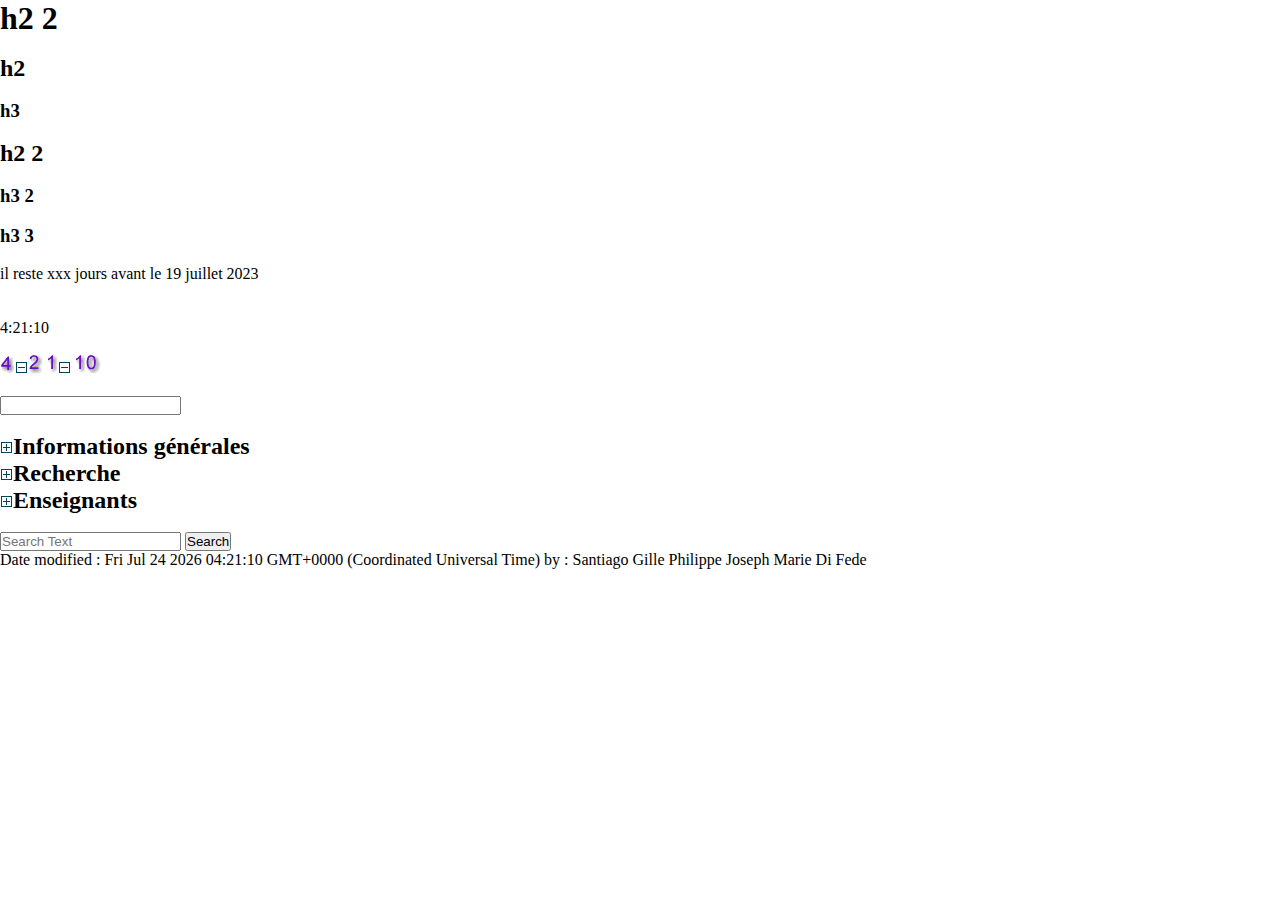
<file: R410/TD1/index.html>
<!DOCTYPE html>
<html xmlns="http://www.w3.org/1999/html">
	<head>
		<meta charset="utf-8" />
		<meta name="author" content="Santiago Gille Philippe Joseph Marie Di Fede" />
		<title>TD1- Exercice 1</title>
		<link href="assets/favicon.ico" rel="icon" type="image/x-icon" />
		<link rel="stylesheet" type="text/css" href="css/td1.css" />
		<script defer="defer" src="js/td1.js"></script>
	</head>
	<body onload="onLoad();defineHeading4();onload=dateAlter();toggleDropdown();toggleDropdown2();toggleDropdown3();">
	<h1 id="title" class="firstOrLast"> h1</h1></br>
	<h2> h2</h2><br>
	<h3 class="firstOrLast"> h3</h3><br>
	<h2 class="firstOrLast"> h2 2</h2><br>
	<h3> h3 2</h3><br>
	<h3> h3 3</h3><br>
		<p id="dateUntil" >  il reste xxx jours avant le 19 juillet 2023</p>
		<br>
		<p id="clock"></p>
		<br>
		<p id="clock2" ></p>
		<br>
		<div id="graphic-clock"></div>
		<br>
		<form>
			<label >
				<input type="text" id="textField">
			</label>
		</form>
		<br>
		<div class="dropdown" >

				<aside>
					<h2 onclick="toggleDropdown()"   id="infoGen">Informations générales</h2>
					<ul id="dropdown-list">
						<li><a href="">Accueil</a></li>
						<li><a href="">CV</a></li>
					</ul>
					<h2 onclick="toggleDropdown2()" id="Rec">Recherche</h2>
					<ul id="dropdown-list2">
						<li><a href="">Activités</a></li>
						<li><a href="">Rayonnement scientifique</a></li>
						<li><a href="">Projets en cours</a></li>
						<li><a href="">Anciens projets</a></li>
						<li><a href="">Publications</a></li>
					</ul>
					<h2 onclick="toggleDropdown3()" id="Ens">Enseignement</h2>
					<ul id="dropdown-list3">
						<li><a href="">Département Informatique</a></li>
						<li><a href="">LP SIL</a></li>
						<li><a href="">Polytech Nice Sophia</a></li>
						<li><a href="">Autres</a></li>
						<li><a href="">Stages et Projets</a></li>
					</ul>

				</aside>
		</div>
		<br>
		<div id="searchbar">
			<form>
				<label>
					<input type="text" id="searchText" placeholder="Search Text">
					<button onclick="search()">Search</button>
				</label>
			</form>
		</div>



		<div id="update-date"></div>
	</body>

</html>
</file>
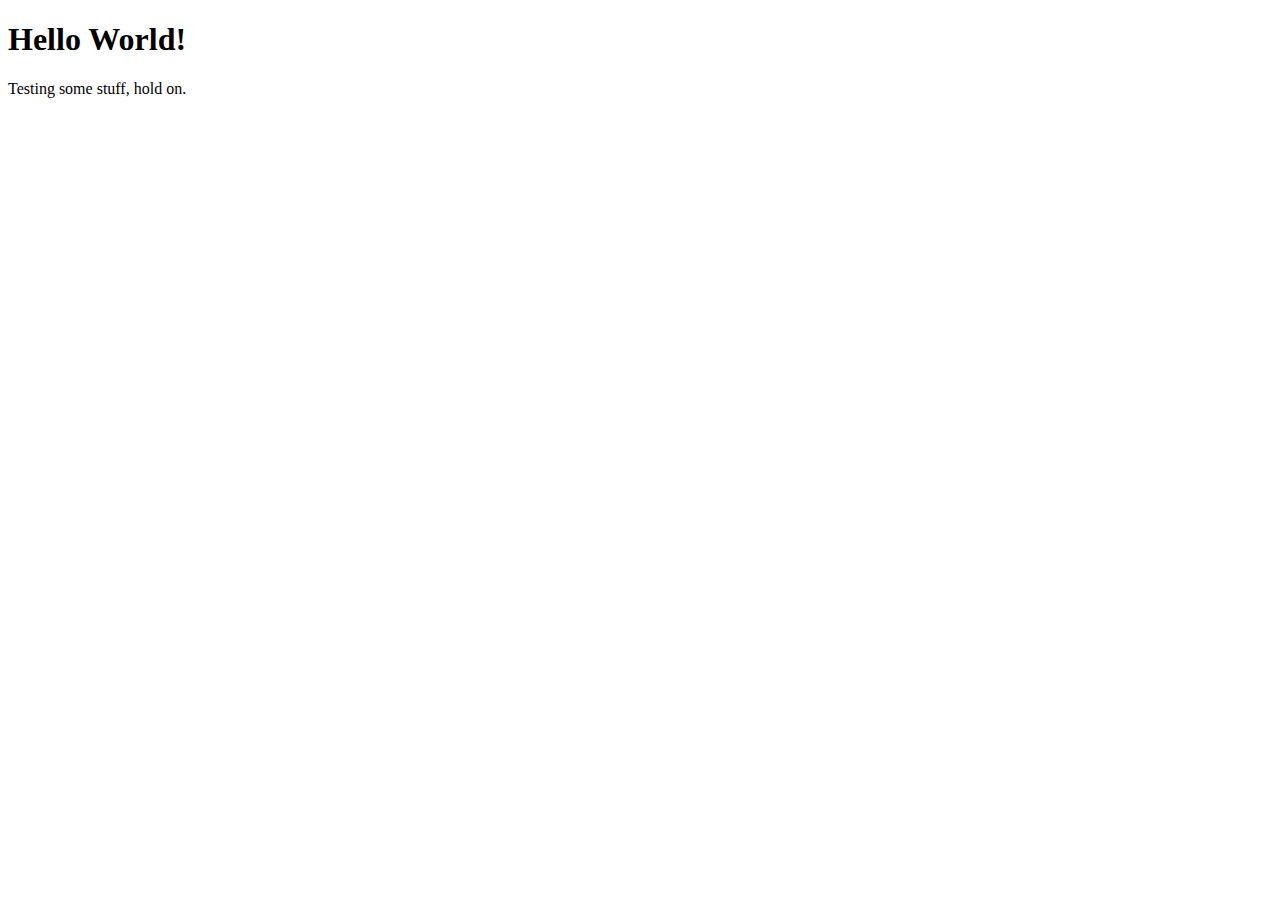
<file: R410/TD4/index.html>
<!DOCTYPE html>
<html>
<head>
    <meta charset="utf-8" />
    <meta name="author" content="Santiago Di Fede - UCA - IUT - INFO" />
    <title>TD4 R410</title>
    <script defer="defer" src="js/object.js"></script>
</head>
<body>
    <h1>Hello World!</h1>
    <p>Testing some stuff, hold on.</p>
    <p id="test"></p>
</body>
</file>
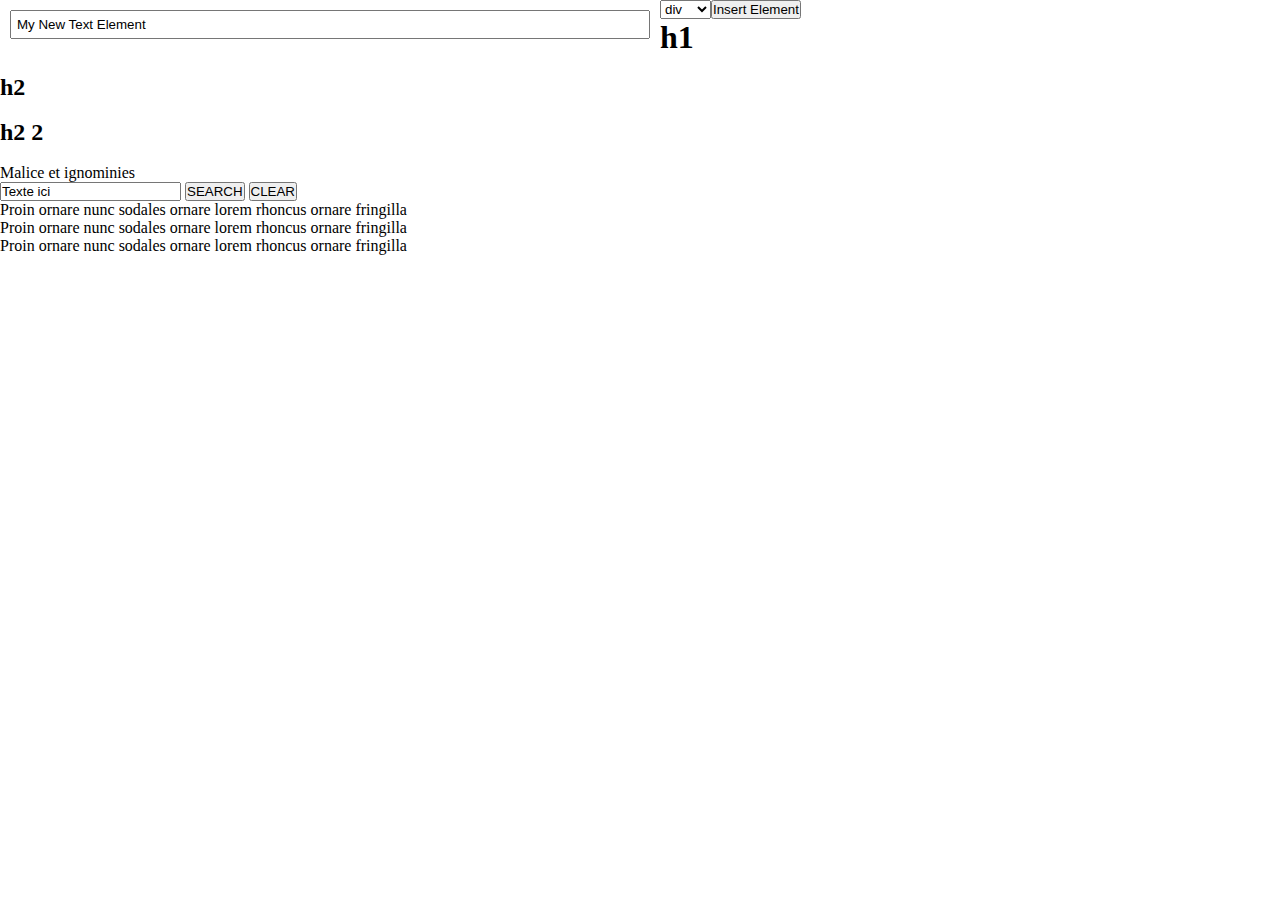
<file: R410/TP2/index.html>
<!DOCTYPE html>
<html xmlns="http://www.w3.org/1999/html">
<head>
	<meta charset="utf-8" />
	<meta name="author" content="Santiago Gille Philippe Joseph Marie Di Fede" />
	<title>TD1- Exercice 1</title>
	<link href="assets/favicon.ico" rel="icon" type="image/x-icon" />
	<link rel="stylesheet" type="text/css" href="css/td2.css" />
	<script defer="defer" src="js/td2.js"></script>
</head>
<body>

<h1 id="title"> h1</h1></br>
<h2> h2</h2><br>
<h2 > h2 2</h2><br>

<p >  Malice et ignominies </p>
<div> <ol> </ol></div>
<input onfocusout="clearIt()" oninput="mark(this.value)"  value="Texte ici" id="search" placeholder="Texte ici">
<button onclick="mark(search.value)">SEARCH</button>
<button onclick="clearIt()">CLEAR</button>


<div id="main">
	<div >
		Proin ornare nunc sodales <span>ornare</span> lorem rhoncus ornare fringilla
	</div>
	<div>
		Proin ornare nunc sodales or<span>nare</span> lorem rhoncus ornare fringilla
	</div>
	<div>
		Proin ornare nunc sodales ornare lorem rhoncus ornare fringilla
	</div>
</div>




</body>

</html>
</file>
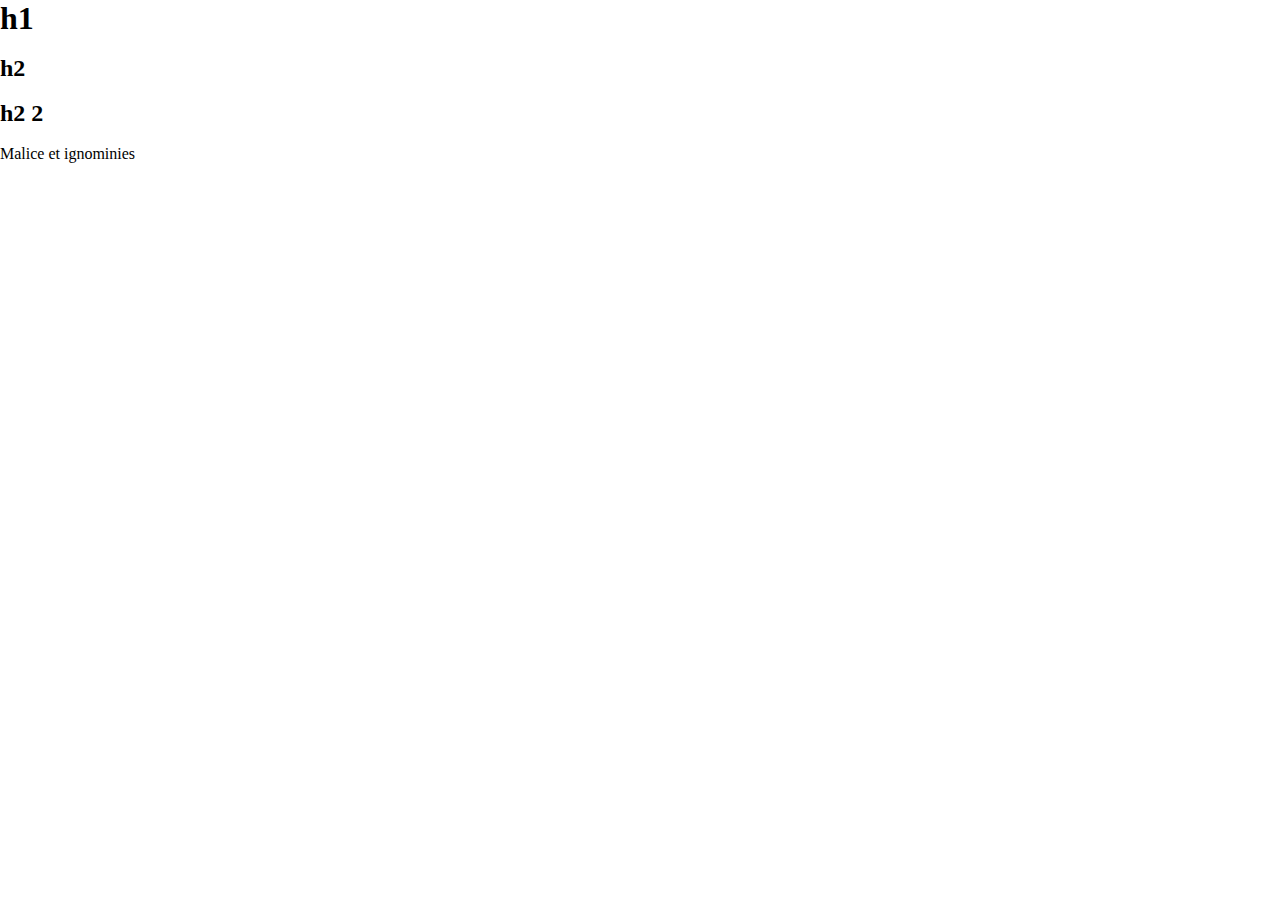
<file: R410/TD1/R410/TP2/index.html>
<!DOCTYPE html>
<html xmlns="http://www.w3.org/1999/html">
<head>
	<meta charset="utf-8" />
	<meta name="author" content="Santiago Gille Philippe Joseph Marie Di Fede" />
	<title>TD1- Exercice 1</title>
	<link href="assets/favicon.ico" rel="icon" type="image/x-icon" />
	<link rel="stylesheet" type="text/css" href="css/td2.css" />
	<script defer="defer" src="js/td2.js"></script>
</head>
<body onload="onLoad();initSelect()">

<h1 id="title"> h1</h1></br>
<h2> h2</h2><br>
<h2 > h2 2</h2><br>

<p >  Malice et ignominies </p>
<div> <ol> </ol></div>



</body>

</html>
</file>
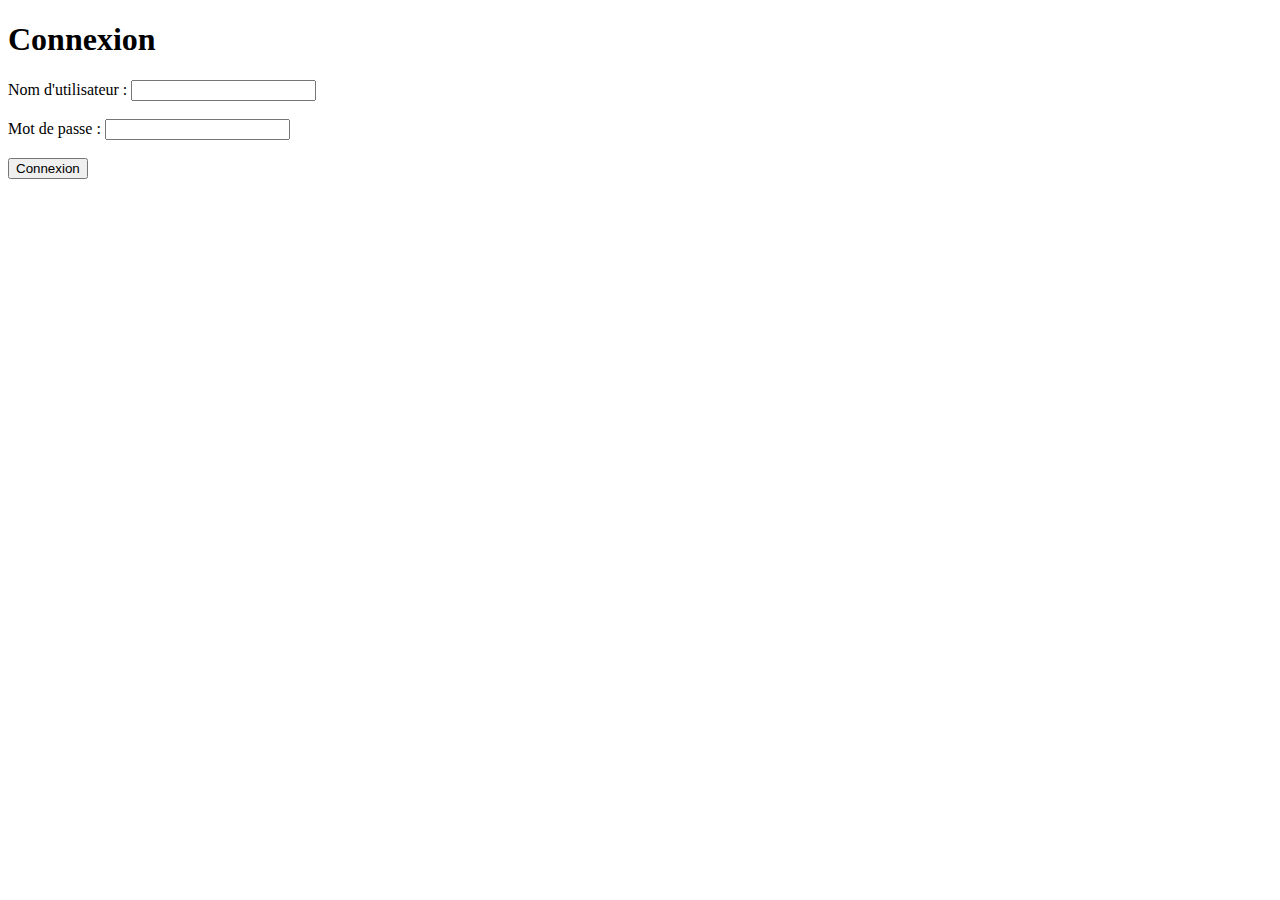
<file: R410/TD5/exercice1.html>
<!DOCTYPE html>
<html>

<head>
    <title>TD5</title>
</head>

<body>
    <h1>Connexion</h1>
    <form action="form.php" method="post">
        <label for="username">Nom d'utilisateur :</label>
        <input type="text" id="username" name="username"><br><br>
        <label for="password">Mot de passe :</label>
        <input type="password" id="password" name="password"><br><br>
        <input type="submit" value="Connexion">
    </form>




    <script src="https://code.jquery.com/jquery-3.6.4.min.js" integrity="sha256-oP6HI9z1XaZNBrJURtCoUT5SUnxFr8s3BzRl+cbzUq8=" crossorigin="anonymous"></script>
    <script src="assets/js/exercice1.js"></script>
</body>

</html>
</file>
<file: R410/TD1/css/td1.css>
@charset "utf-8";

* {
    margin: 0px;
    padding: 0px;
    box-sizing: border-box;
}
white {
    background-color: rgb(255,255,255);
}
.green {
    background-color: rgb(150,255,150);
}
.red {
    background-color: rgb(255,150,150);
}

#dropdown-list {
    display: none;
}

#dropdown-list2 {
    display: none;
}

#dropdown-list3 {
    display: none;
}
</file>
<file: R410/TP2/css/td2.css>
@charset "utf-8";

* {
	margin: 0px;
	padding: 0px;
	box-sizing: border-box;
}


.highlight {
	background-color: #EEF43B;
}

input[type="text"] {
	width: 50%;
	margin:10px;
	padding: 5px;
	float:left;
	clear:left;
}

.bold {
	font-weight: 700;
}
table td {
	border: solid 1px #ccc;
	padding: 3px;
}
</file>
<file: R410/TD1/R410/TP2/css/td2.css>
@charset "utf-8";

* {
	margin: 0px;
	padding: 0px;
	box-sizing: border-box;
}
</file>
